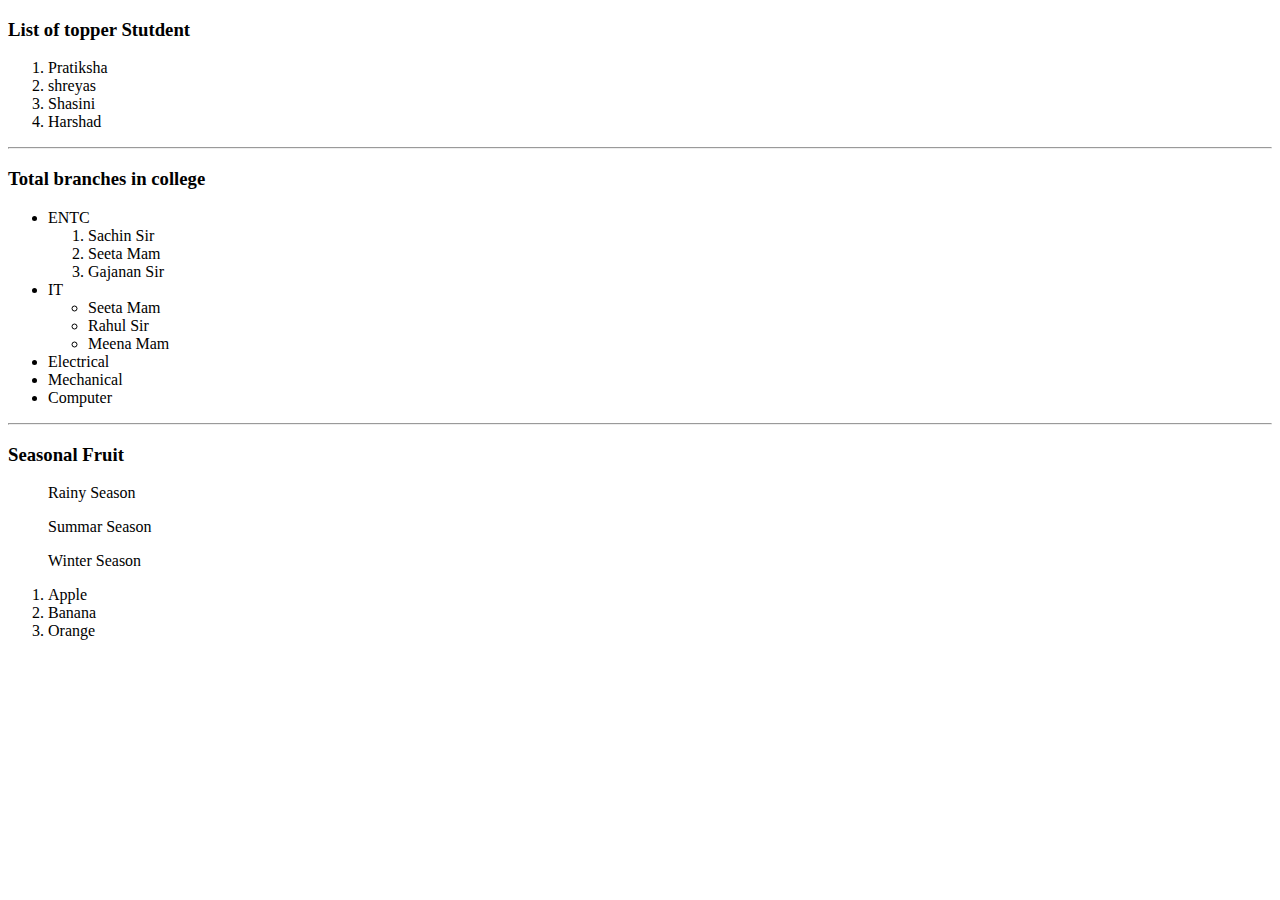
<file: basicList.html>
<!DOCTYPE html>
<html>
    <head>
        <title>
            List of the item
        </title>
    </head>

    <body>
        <h3>List of topper Stutdent</h3>
        <ol>
            <li>Pratiksha</li>
            <li>shreyas</li>
            <li>Shasini</li>
            <li>Harshad</li>
        </ol>
        <hr>
        <h3>Total branches in college</h3>
        <ul>
            <li>ENTC</li>
            <ol>
                <li>Sachin Sir</li>
                <li>Seeta Mam</li>
                <li>Gajanan Sir</li>
            </ol>
            <li>IT</li>
            <ul>
                <li>Seeta Mam</li>
                <li>Rahul Sir</li>
                <li>Meena Mam</li>
            </ul>
            <li>Electrical</li>
            <li>Mechanical</li>
            <li>Computer</li>
        </ul>
        <hr>
        <h3>Seasonal Fruit</h3>
        <ul>Rainy Season</ul>
        <ul>Summar Season</ul>
        <ul>Winter Season</ul>
        <ol>
            <li>Apple</li>
            <li>Banana</li>
            <li>Orange</li>
        </ol>


    </body>
</html>
</file>
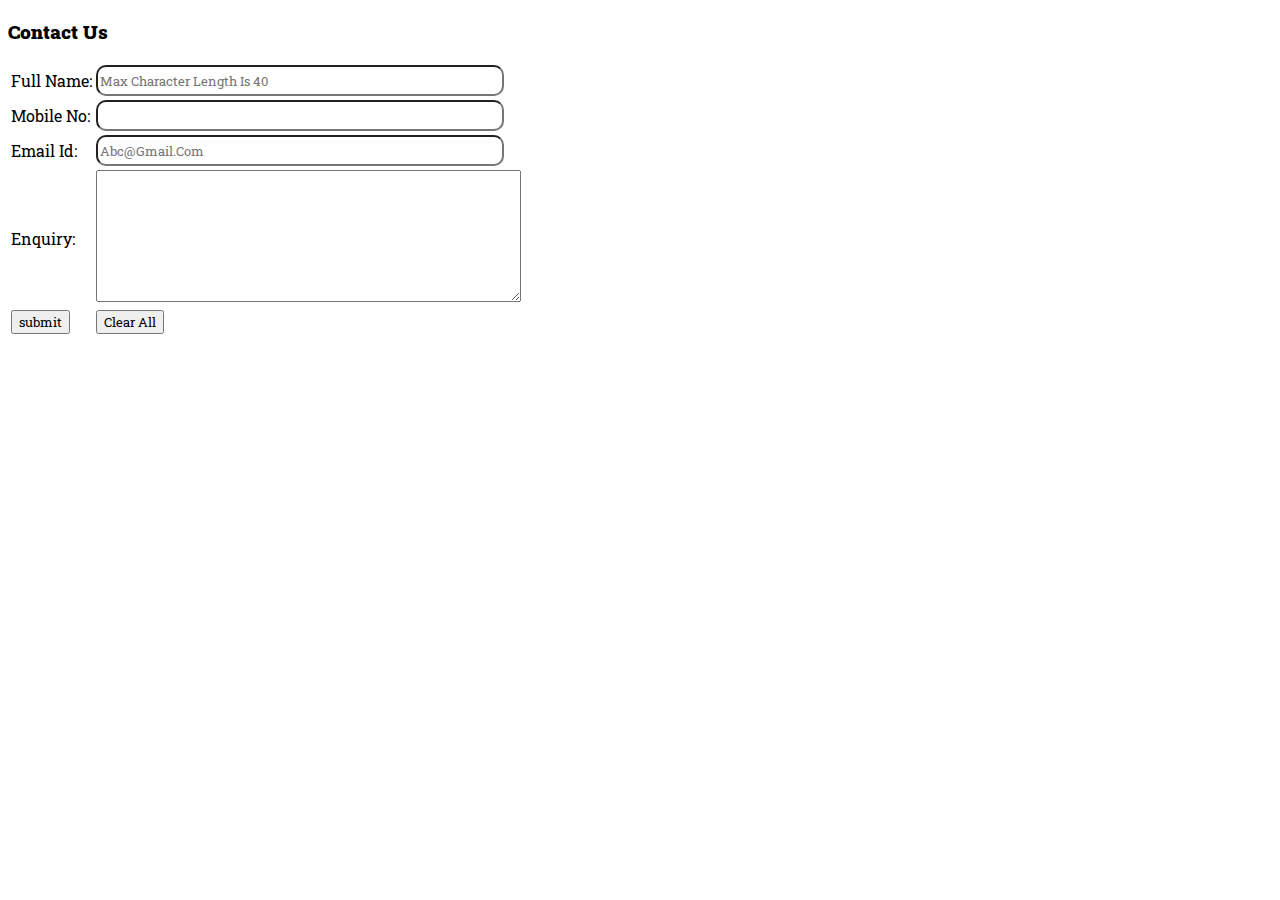
<file: contactus.html>
<!DOCTYPE html>
<html>

<head>
    <title>Document</title>
    <link rel="preconnect" href="https://fonts.googleapis.com">
    <link rel="preconnect" href="https://fonts.gstatic.com" crossorigin>
    <link rel="preconnect" href="https://fonts.googleapis.com">
    <link rel="preconnect" href="https://fonts.gstatic.com" crossorigin>
    <link href="https://fonts.googleapis.com/css2?family=Roboto+Slab&display=swap" rel="stylesheet">
    <style>

        * {
            font-family: 'Roboto Slab', serif;
        }

        label {
            color: cadetblue;
            font-size: x-large;
        }

        input {
            width: 400px;
            height: 25px;
            border: 1px solid blurywood;
            border-radius: 10px;
            color: cadetblue;
            text-transform: capitalize;
        }

        input [type="text"] {
            text-transform: capitalize;

        }
        input [type="email"]{
            color: chocolate;
        }
        #submit:hover{
            background-color: blurlywood;
        }

        button [type="reset"]:hover{
            color: brown;  
        }
    </style>
</head>

<body>
    <form>
        <h3><b>Contact Us</b></h3>
        <table>
            <tbody>
                <tr>
                    <td><lable>Full Name: </lable></td>
                    <td><input type="text" maxlength="40" placeholder="Max character length is 40" required></td>
                </tr>
                <tr>
                    <td><lable>Mobile No: </lable></td>
                    <td><input  type="tel" maxlength="10" required></td>
                </tr>
                <tr>
                    <td><lable>Email Id: </lable></td>
                    <td><input class="inputType" type="text" placeholder="abc@gmail.com"></td>
                </tr>
                <tr>
                    <td><lable>Enquiry:</lable></td>
                    <td><textarea rows="7" cols="50"></textarea></td>
                <tr>
                    <td><button type="submit" id="submit">submit</button></td>
                    <td><button type="reset">Clear All</button></td>
                </tr>







                </tr>
            </tbody>
        </table>
    </form>
</body>

</html>
</file>
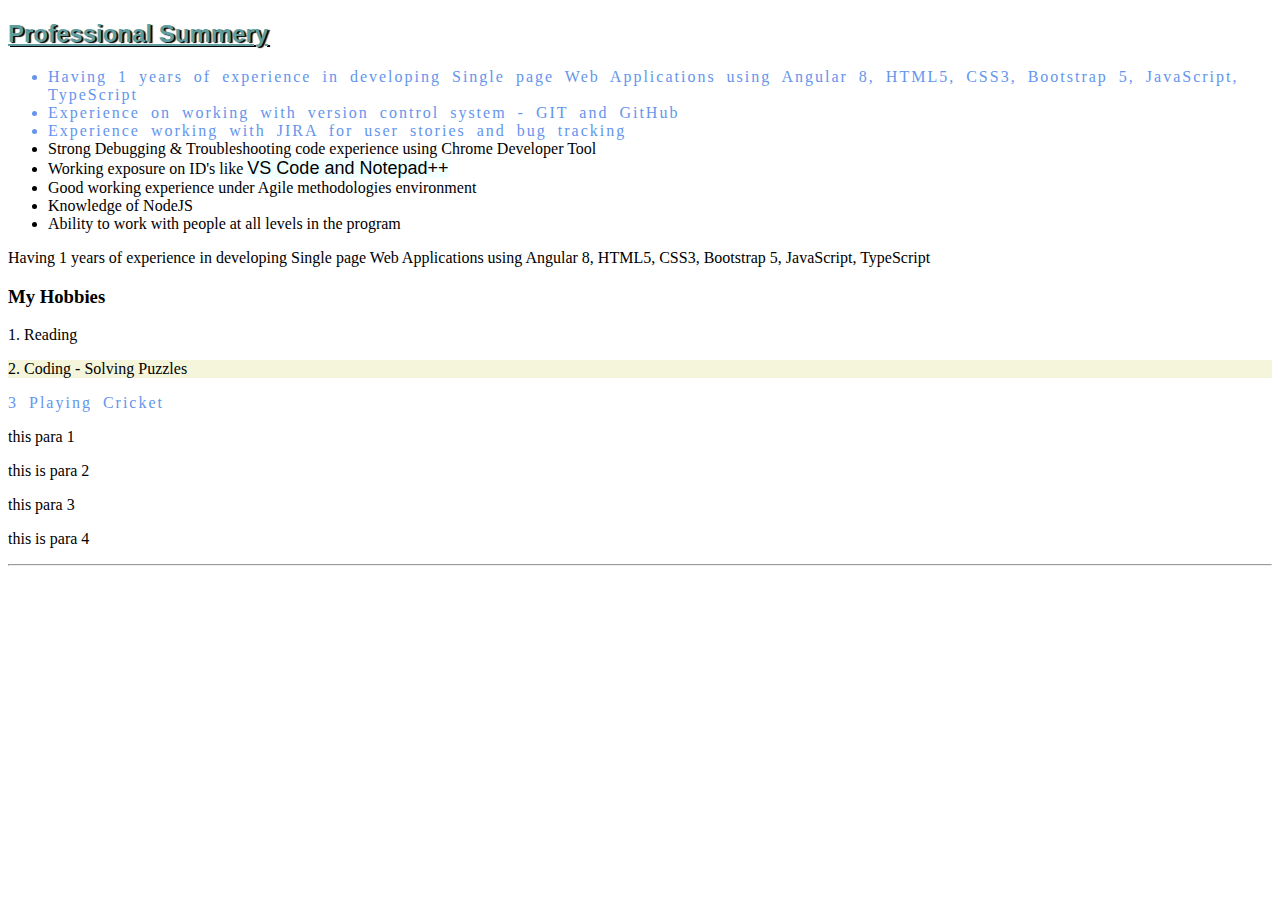
<file: cssBasic.html>
<!DOCTYPE html>
<html>
<head>
    <title>CSS Basics</title>
    <style>
        h2{
            color: cadetblue;
            font-family: 'Segoe UI', Tahoma, Geneva, Verdana, sans-serif;
            font-size: x-large;
            text-align: start   ;
            text-decoration: underline;
            text-shadow: 2px 1px 1px black;
        }
        #coding {
            background-color: beige;
        }
        .techStack{
            color: cornflowerblue;
            letter-spacing:2px ;
            word-spacing: 5px;
            

        }
        #tools{
            background-color: azure;
            font-family: Verdana, Geneva, Tahoma, sans-serif;
            font-size: large;
        }
        
       
    </style>
</head>
<body>
    
    <h2>Professional Summery</h2>
    <ul >
        <li class="techStack">Having 1 years of experience in developing Single page Web Applications using Angular 8, HTML5,
             CSS3, Bootstrap 5, JavaScript, TypeScript</li>
        <li class="techStack">Experience on working with version control system - GIT and GitHub  </li>
        <li class="techStack"> Experience working with JIRA for user stories and bug tracking</li>
        <li>Strong Debugging & Troubleshooting code experience using Chrome Developer Tool</li>
        <li>Working exposure on ID's like <span id="tools">VS Code and Notepad++ </span> </li>
        <li>Good working experience under Agile methodologies environment</li>
        <li>Knowledge of NodeJS</li>
        <li>Ability to work with people at all levels in the program</li>
    </ul> 

    <p> Having 1 years of experience in developing Single page Web Applications using Angular 8, HTML5,
        CSS3, Bootstrap 5, JavaScript, TypeScript 
    </p>
    <h3> My Hobbies </h3>
    <p> 1. Reading </p>
    <p id="coding"> 2. Coding - Solving Puzzles </p>
    <p class="techStack"> 3 Playing Cricket</p>
    <p> this para 1</p>
    <p>this is para 2</p>
    <p>this para 3</p>
    <p>this is para 4</p>
    <hr>
    

</body>
</html>
</file>
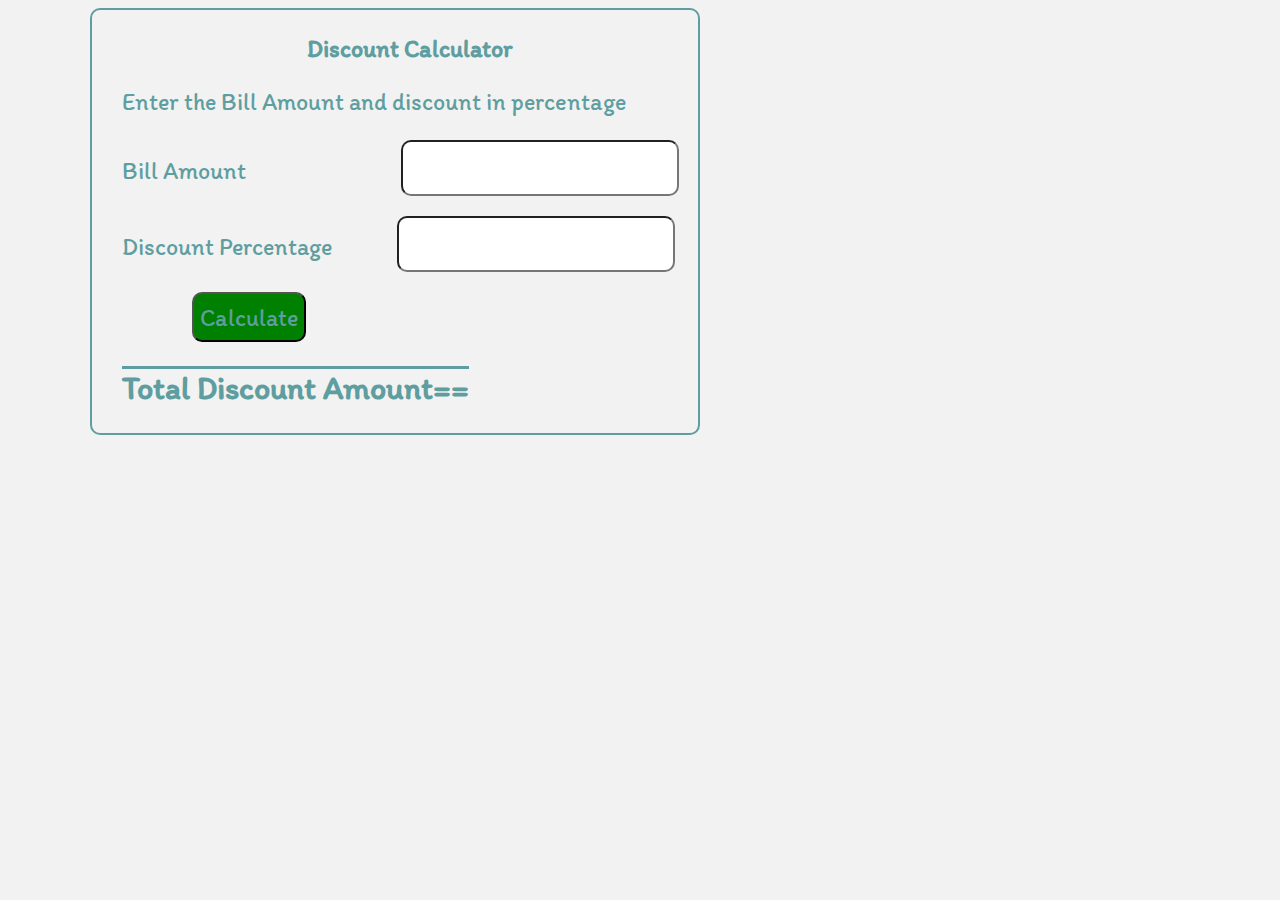
<file: discountCal.html>
<!DOCTYPE html>
<html>

<head>

    <title>Discount Calculator</title>
    <!-- google font -->
    <link rel="preconnect" href="https://fonts.googleapis.com">
    <link rel="preconnect" href="https://fonts.gstatic.com" crossorigin>
    <link href="https://fonts.googleapis.com/css2?family=Itim&display=swap" rel="stylesheet">
    <!-- cdn link -->
    <link rel="stylesheet" href="https://cdnjs.cloudflare.com/ajax/libs/font-awesome/4.7.0/css/font-awesome.min.css">

    <style>
        * {
            font-family: 'Itim', cursive;
            color: cadetblue;
            background-color: #f2f2f2;
            border-radius: 10px;
            font-size: x-large;
            margin-left: 30px;

        }

        form{
            border: 2px solid cadetblue;
            width: 50%;

        }
        
        h3{
            text-transform: capitalize;
            text-align: center;
                        
        }

        #bill{
            margin-left: 150px;
            width: 270px;
            height: 50px;
            margin-bottom: 20px;
            background-color: white;
            text-align: center;
            font-size: xx-large;
        }

        #dis{
            margin-left: 60px;
            width: 270px;
            height: 50px;
            margin-bottom: 20px;
            background-color: white;
            text-align: center;
            font-size: xx-large;
            
        }

        button{
            margin-left: 100px;
            height: 50px;
            background-color: green;
        }

        button:hover{
            background-color: burlywood;
            box-shadow: 10px 10px gray;
            
            
        }
        h2{
            font-size: xx-large;
            text-transform: capitalize;
            text-decoration: overline;
        }     

        

        
    </style>

</head>

<body>
    <form>
        <h3>discount calculator</h3>

        <p>Enter the Bill Amount and discount in percentage</p>

        <label>Bill Amount</label>
        <input type="number" name="bill" id="bill" required><br>

        <label>Discount Percentage</label>
        <input type="number" name="Discount" id="dis" required><br>

        <button type="submit">Calculate</button><br>

        <h2>total discount Amount==</h2>
    </form>

</body>

</html>
</file>
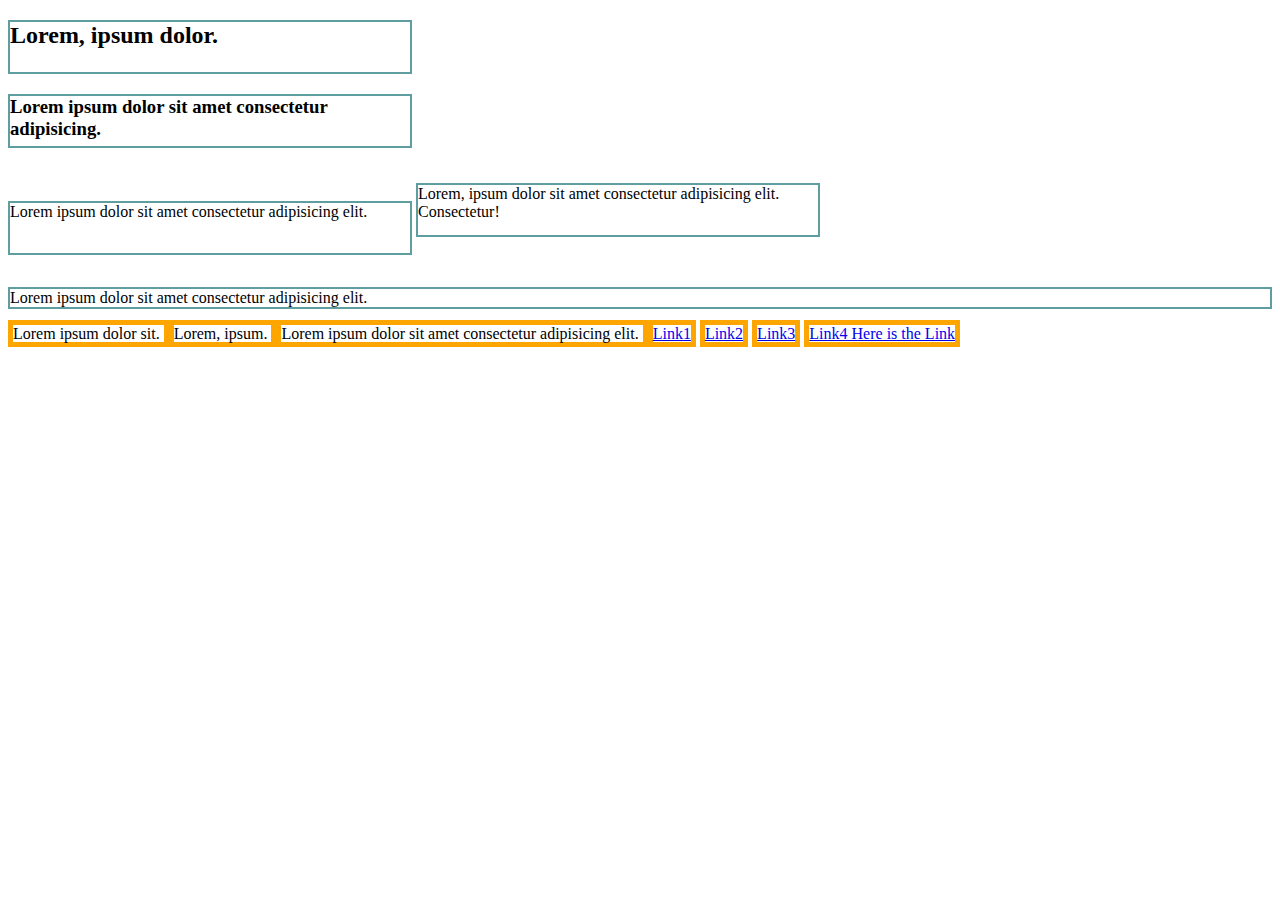
<file: display.html>
<!DOCTYPE html>
<html lang="en">
<head>
    <meta charset="UTF-8">
    <meta http-equiv="X-UA-Compatible" content="IE=edge">
    <meta name="viewport" content="width=device-width, initial-scale=1.0">
    <title>Display Property</title>
    <style>
        h2, h3{
            border: 2px solid cadetblue;
            width: 400px;
            height: 50px;
            /* display: block; This is default value for h2 and h3 tags */
          
        }
        p {
            border: 2px solid cadetblue;
          
        }
        /* p {
            display: inline;
        } */
        .para{
           display: inline-block;
           width: 400px;
           height: 50px;
        }
        span,a{
            border: 5px solid orange; 
            /* display: inline;  This is default value for span and a tag*/
            width: 400px;
            height: 50px;
        }
    </style>
</head>
<body>
    <h2> Lorem, ipsum dolor. </h2>
    <h3> Lorem ipsum dolor sit amet consectetur adipisicing.</h3>

    <p class="para"> Lorem ipsum dolor sit amet consectetur adipisicing elit. </p>
    <p class="para"> Lorem, ipsum dolor sit amet consectetur adipisicing elit. Consectetur! </p>
    <p> Lorem ipsum dolor sit amet consectetur adipisicing elit. </p>

    
    <span> Lorem ipsum dolor sit. </span>
    <span> Lorem, ipsum. </span>
    <span> Lorem  ipsum dolor sit amet consectetur adipisicing elit. </span>
    <a href="#"> Link1</a>
    <a href="#"> Link2</a>
    <a href="#"> Link3</a>
    <a href="#"> Link4 Here is the Link</a>
</body>
</html>
</file>
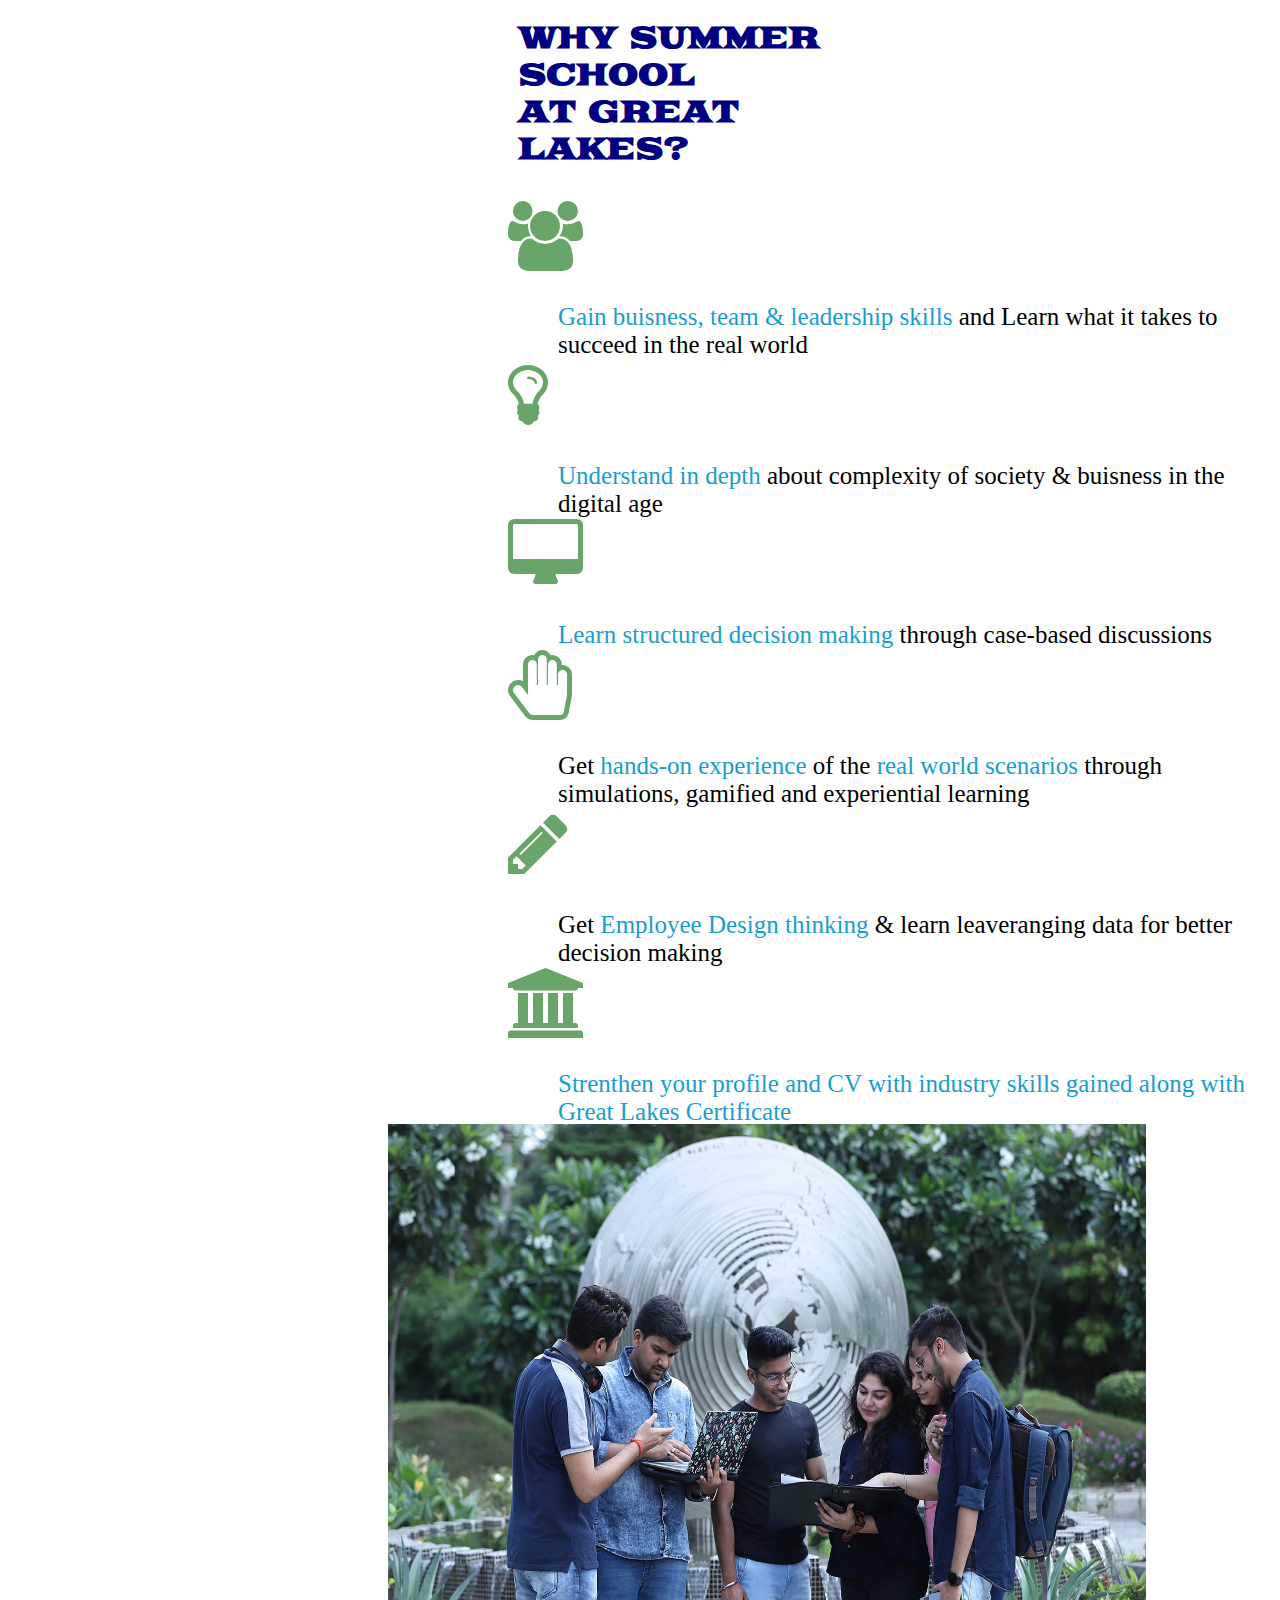
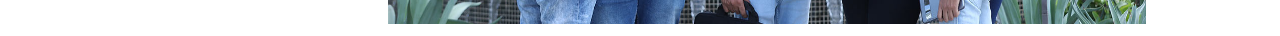
<file: displayprop.html>
<!DOCTYPE html>
<html lang="en">

<head>
    <meta charset="UTF-8">
    <meta http-equiv="X-UA-Compatible" content="IE=edge">
    <meta name="viewport" content="width=device-width, initial-scale=1.0">
    <title>Why Summer School</title>

    <!-- CDN Link -->
    <link rel="stylesheet" href="https://cdnjs.cloudflare.com/ajax/libs/font-awesome/4.7.0/css/font-awesome.min.css">
    <!-- CSS Link -->
    <link rel="stylesheet" href="style.css">
    <!-- Google Font Link -->
    <link rel="preconnect" href="https://fonts.googleapis.com">
    <link rel="preconnect" href="https://fonts.gstatic.com" crossorigin>
    <link href="https://fonts.googleapis.com/css2?family=Goblin+One&family=Prociono&display=swap" rel="stylesheet">

</head>

<body>

    <div class="container">
        
        <h3>Why summer school <br>at great lakes?</h3>

         <div>
            <span class="icon"><i class="fa fa-users" aria-hidden="true"></i></span>
            <div class="para1"><p><span class="blueContent">Gain buisness, team & leadership skills </span> and Learn 
                what it takes to succeed in the real world </p></div>
        </div> 


         <div>
            <span class="icon"><i class="fa fa-lightbulb-o" aria-hidden="true"></i></span>
            <div class="para1"><p><span class="blueContent"> Understand in depth</span> about complexity of society & buisness
                in the digital age</p></div>
        </div> 


         <div>
            <span class="icon"><i class="fa fa-desktop" aria-hidden="true"></i></span>
            <div class="para1"><p><span class="blueContent"> Learn structured decision making </span>through case-based 
                discussions </p></div>
        </div>


         <div>
            <span class="icon"><i class="fa fa-hand-paper-o" aria-hidden="true"></i></span>
            <div class="para1"><p>Get <span class="blueContent">hands-on experience </span> of the<span class="blueContent"> real
                world scenarios</span> through simulations, gamified and experiential learning </p></div>
        </div>

         <div>
            <span class="icon"><i class="fa fa-pencil" aria-hidden="true"></i></span>
            <div class="para1"><p>Get <span class="blueContent">Employee Design thinking </span>& learn leaveranging data 
                for better decision making </p></div>
        </div>

         <div>
            <span class="icon"><i class="fa fa-university" aria-hidden="true"></i></span>
            <div class="para1"><p><span class="blueContent">Strenthen your profile and CV with industry skills gained 
                along with Great Lakes Certificate </p></div>
        </div>

        
    </div>
    

    <div class="img">
        <img src="Assets/summer.jpg" alt="Error while loading">
    </div>

</body>

</html>
</file>
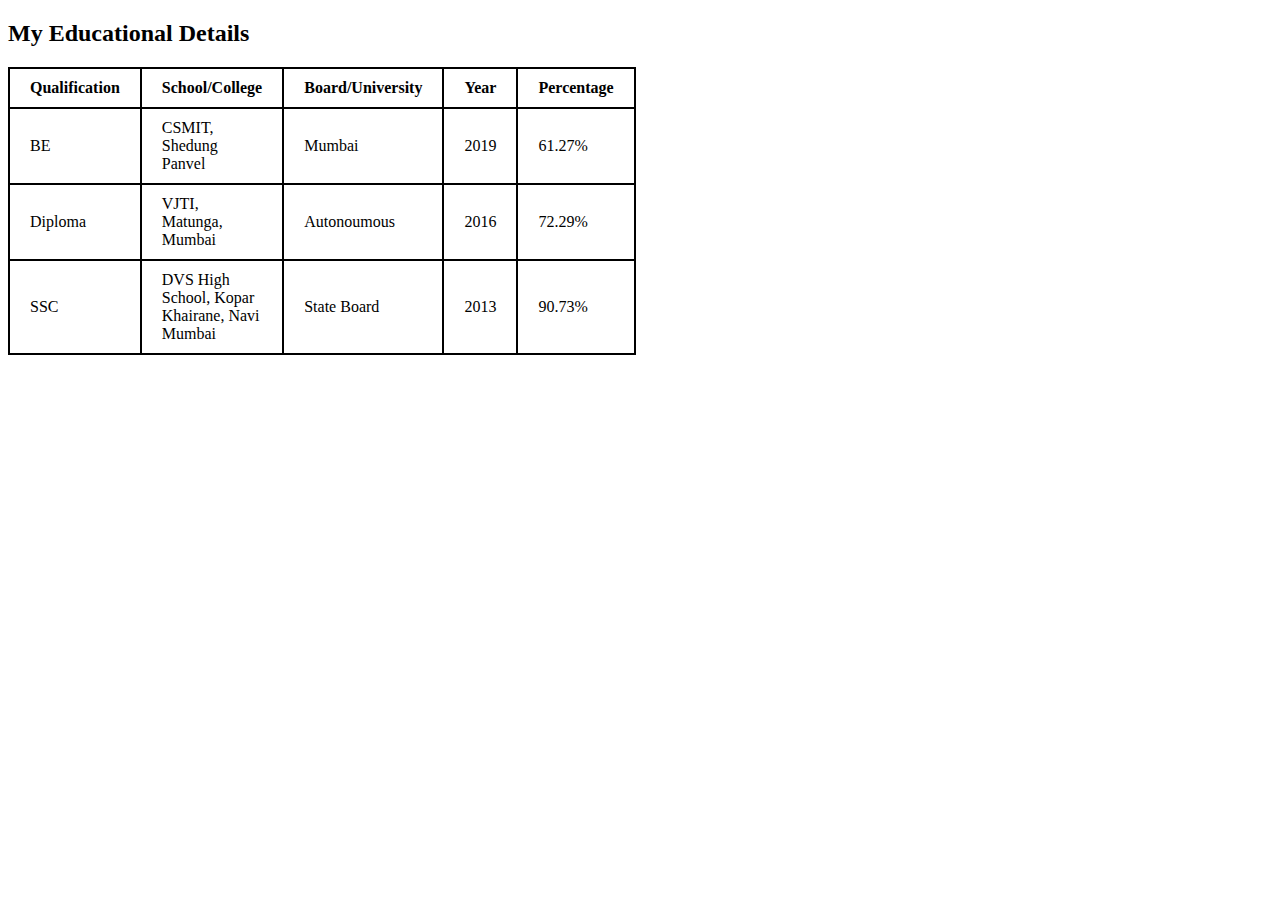
<file: education.html>
<!DOCTYPE html>
<html lang="en">
<head>
    <title>Educational Details</title>
    <style>
        table,tr, th, td{
        
            border: 2px solid black;
            border-collapse: collapse;
            width: 20%;
            margin-right: 80px;
            padding:10px 20px 10px 20px ;

        }
    </style>

</head>
<body>
    <h2><b>My Educational Details</b></h2>
    <table height="20px" width="50px">
        <tbody>
            <tr>
                <thead>
                    <th>Qualification</th>
                    <th>School/College</th>
                    <th>Board/University</th>
                    <th>Year</th>
                    <th>Percentage</th>
                </thead>
            </tr>
            <tr>
                <td>BE</td>
                <td>CSMIT, Shedung Panvel</td>
                <td>Mumbai</td>
                <td>2019</td>
                <td>61.27%</td>
            </tr>
            <tr>
                <td>Diploma</td>
                <td>VJTI, Matunga, Mumbai</td>
                <td>Autonoumous</td>
                <td>2016</td>
                <td>72.29%</td>
            </tr>
            <tr>
                <td>SSC</td>
                <td>DVS High School, Kopar Khairane, Navi Mumbai</td>
                <td>State Board</td>
                <td>2013</td>
                <td>90.73%</td>
            </tr>
        </tbody>
    </table>
    
</body>
</html>
</file>
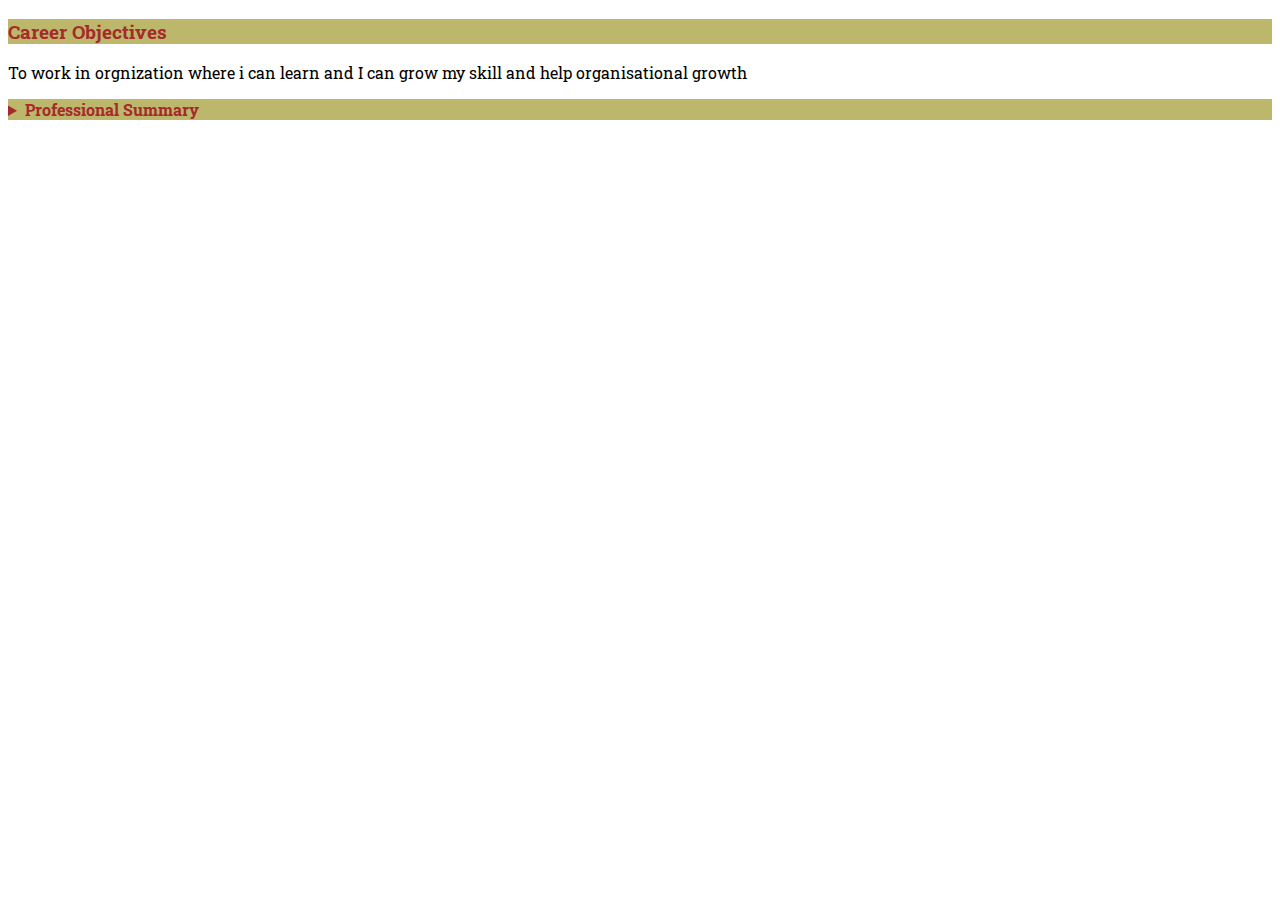
<file: home.html>
<!DOCTYPE html>
<html>
<head>

    
    <title>Home</title>
    <link rel="preconnect" href="https://fonts.googleapis.com">
<link rel="preconnect" href="https://fonts.gstatic.com" crossorigin>
<link href="https://fonts.googleapis.com/css2?family=Roboto+Slab&family=Sriracha&display=swap" rel="stylesheet">
    <style>
        *{
            font-family: 'Roboto Slab', serif;
            
        }
        .heading{
            color: brown;
            background-color: darkkhaki;
        }
        #list{
            color: red;
        }
        #tool{
            color:black;
            background-color: rgb(145, 45, 245);
        }
        .listitem{
          padding-left: 50px ;  
          line-height: 30px;
          
             
        }
        
    </style>
</head>
<body>
    <h3 class="heading">Career Objectives</h3>
    <p>To work in orgnization where i can learn and I can grow my skill and help organisational growth </p>
    <details>
        <summary class="heading"><b>Professional Summary</b></summary>
        <ul class="listitem">
            <li>Having 1year experience in developing single page web application using <span id="list">Agular 8,</span> HTML5, CSS3, Bootstrap 5, Javacsript, Typescript</li>
            <li id="tool">Experience on working with version control system- GIT and GitHub</li>
            <li>Experience on working with JIRA for user stories and bug tracking</li>
            <li>Strong Debugging & Troubleshooting code experience using Chrome Developer Tool</li>
            <li>Working exposure in ID's like VS code & Notepad++</li>
            <li>Good working experience under Agile Methodologies environment</li>
            <li>Experience in using Chrome Developer Tool for Debugging  and troubleshooting the code </li>
            <li>Knowledge of NodeJS</li>
            <li>Ability to work with people at all levels in the program</li>
        </ul>
    </details>
    
    
    
    
</body>
</html>
</file>
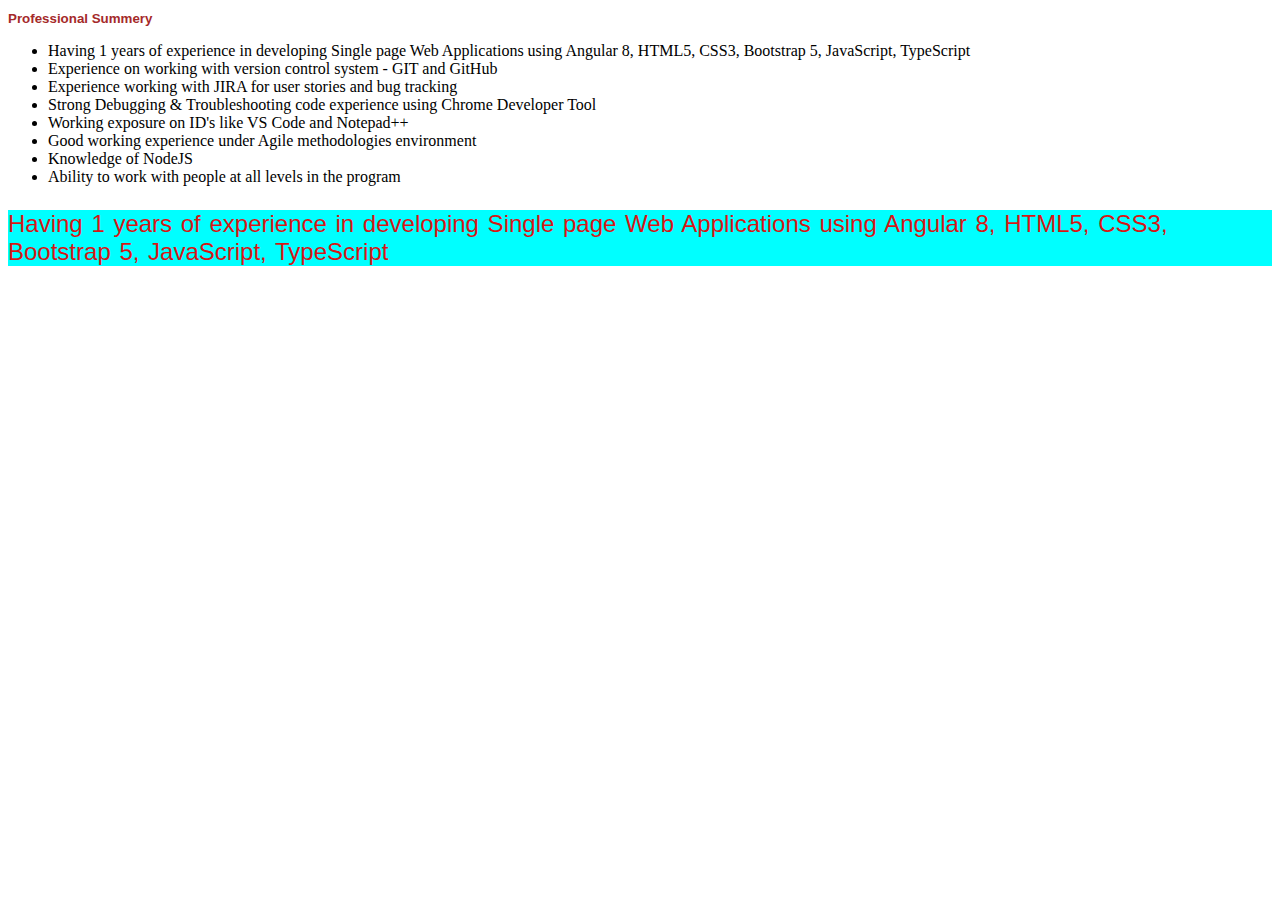
<file: inlineCss.html>
<!DOCTYPE html>
<html >
<head>
    
    <title>Inline Basics</title>
</head>
<body><!DOCTYPE html>
<html>
<head>
    <title>CSS Basics</title>
    <style>
        p, h2{
            color: brown;
            font-family: 'Segoe UI', Tahoma, Geneva, Verdana, sans-serif;
            font-size: smaller;
        }
    </style>
</head>
<body>
    
            <h2>Professional Summery</h2>
    <ul>
        <li>Having 1 years of experience in developing Single page Web Applications using Angular 8, HTML5,
             CSS3, Bootstrap 5, JavaScript, TypeScript</li>
        <li>Experience on working with version control system - GIT and GitHub</li>
        <li> Experience working with JIRA for user stories and bug tracking</li>
        <li>Strong Debugging & Troubleshooting code experience using Chrome Developer Tool</li>
        <li>Working exposure on ID's like VS Code and Notepad++</li>
        <li>Good working experience under Agile methodologies environment</li>
        <li>Knowledge of NodeJS</li>
        <li>Ability to work with people at all levels in the program</li>
    </ul> 
    


    <p style="color: rgb(214, 22, 22); font-size: x-large ; background-color: aqua; word-spacing: 2px;"> 
        Having 1 years of experience in developing Single page Web Applications using Angular 8, HTML5,
        CSS3, Bootstrap 5, JavaScript, TypeScript 
    </p>

</body>
</html>
    
</body>
</html>
</file>
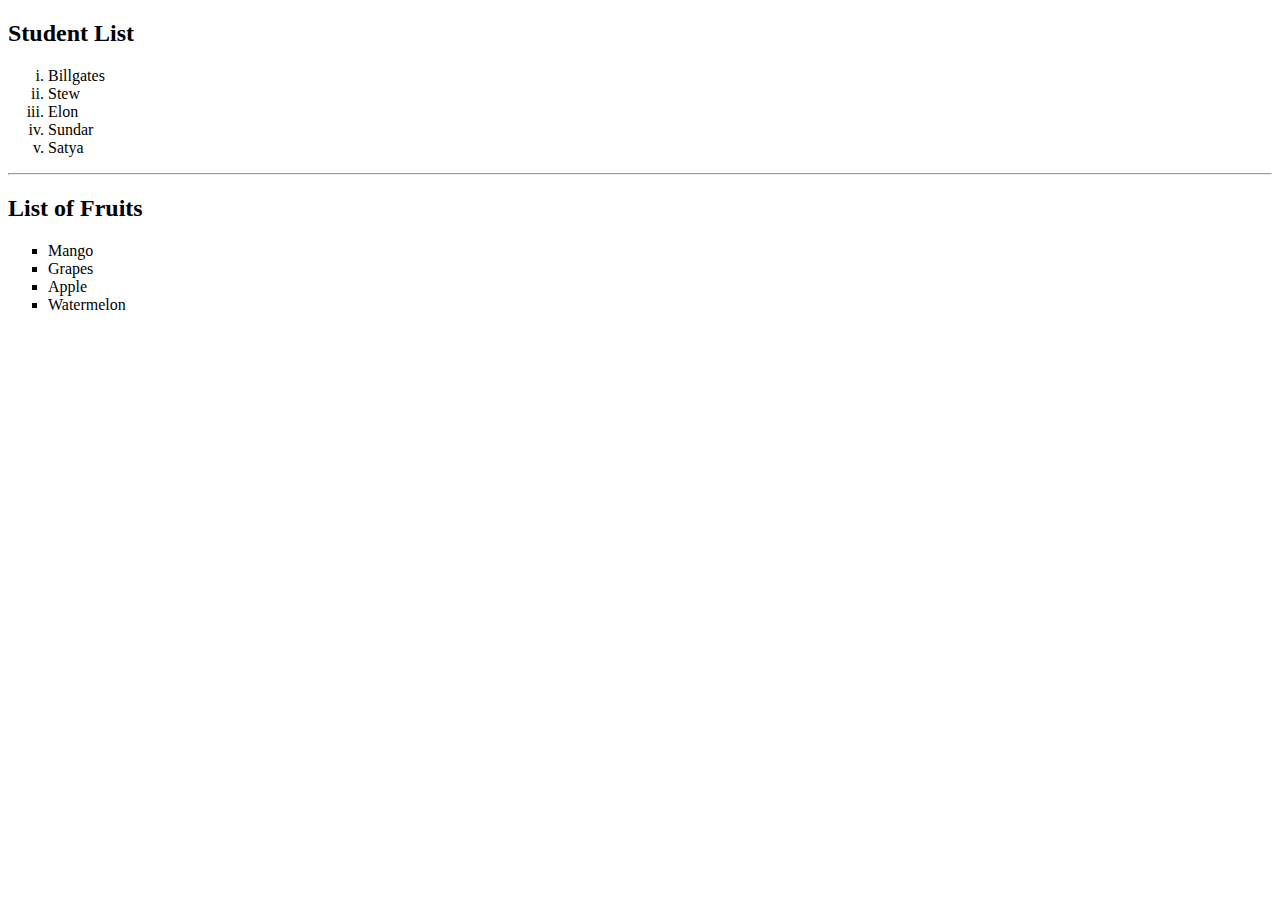
<file: list.html>
<!DOCTYPE html>
<html>
<head>
    
    <title>ordered unorderd List</title>
    <style>
        ol{
            list-style-type:lower-roman;
        }
        ul{
            list-style-type: square;;
        }
    </style>
</head>
<body>
    <h2>Student List</h2>
    <ol>
        <li>Billgates</li>
        <li>Stew</li>
        <li>Elon</li>
        <li>Sundar</li>
        <li>Satya</li>
    </ol>
    <hr>
    <h2>List of Fruits</h2>
    <ul>
        <li>Mango</li>
        <li>Grapes</li>
        <li>Apple</li>
        <li>Watermelon</li>
    </ul>
    
</body>
</html>
</file>
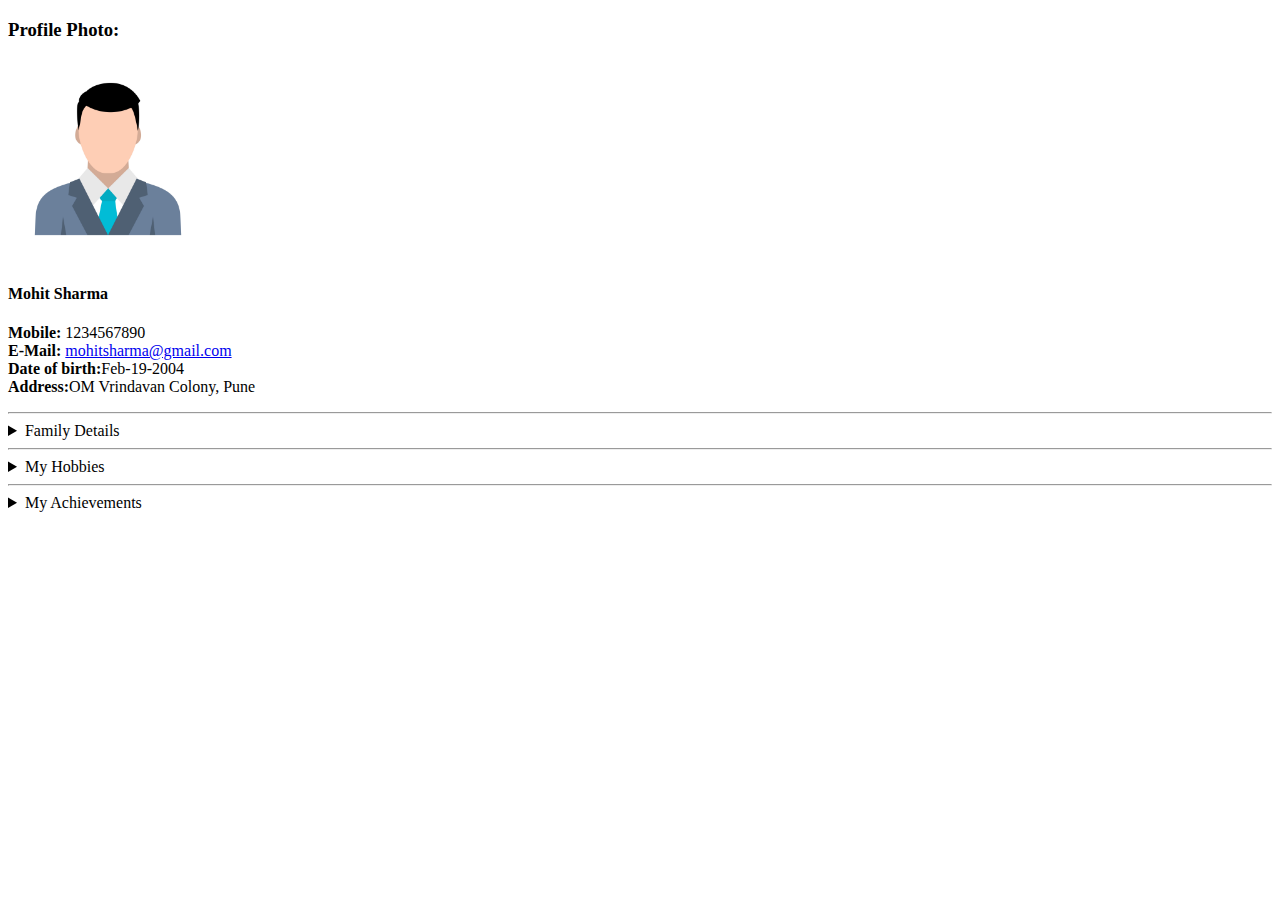
<file: personal.html>
<!DOCTYPE html>
<html lang="en">
<head>
    <title>Personal Detail</title>
    <style>
        table, tr, td{
            border: 2px, solid, black;
            border-collapse: collapse;
            width: 20%;
            padding: 10px 20px 10px 20px;

        }
        
    </style>
</head>
<body>
    <h3>Profile Photo:</h3>
    <img src="Assets/user.jpg" alt="error" width="200px" height="200px">
    <h4>Mohit Sharma</h4>
    <p style="font-weight: 10px"><b> Mobile:</b> 1234567890 <br>
    <b>E-Mail: </b><a href="mailto:mohitsharma@gmail.com">mohitsharma@gmail.com</a><br>
    <b>Date of birth:</b>Feb-19-2004<br>
    <b>Address:</b>OM Vrindavan Colony, Pune</p>

    <hr>
    <details>
        <Summary>Family Details</Summary>
        <ul>
            <li>Father Name: Tarka Sharma</li>
            <li>Mother Name: Manika Sharma</li>
        </ul>
    </details>
    <hr>
    <!-- Hobies -->
    <details >
        <summary>My Hobbies</summary>
        
        <table >
            <tr> 
                
                <td><input type="checkbox"><label>Reading</label></td>
                <td><input  class="hobbies"type="checkbox"><label>Dancing</label></td>
                <td><input type="checkbox"><label>Travelling</label></td>
                <td><input type="checkbox" style="margin-top: 20px;"><label>Listening Music</label></td>
            </tr>
        </table>
    </details>
    <hr>
     <!-- Achievements -->
     
     <details>
        <summary>My Achievements</summary>
        <ul>
            <li>When I was in school in school I got 2nd price in Dancing that was my first Achievement</li>
            <li>During My college days I was excellent in bandminton</li>
        </ul>
     </details>
        
     </table>
    
</body>
</html>
</file>
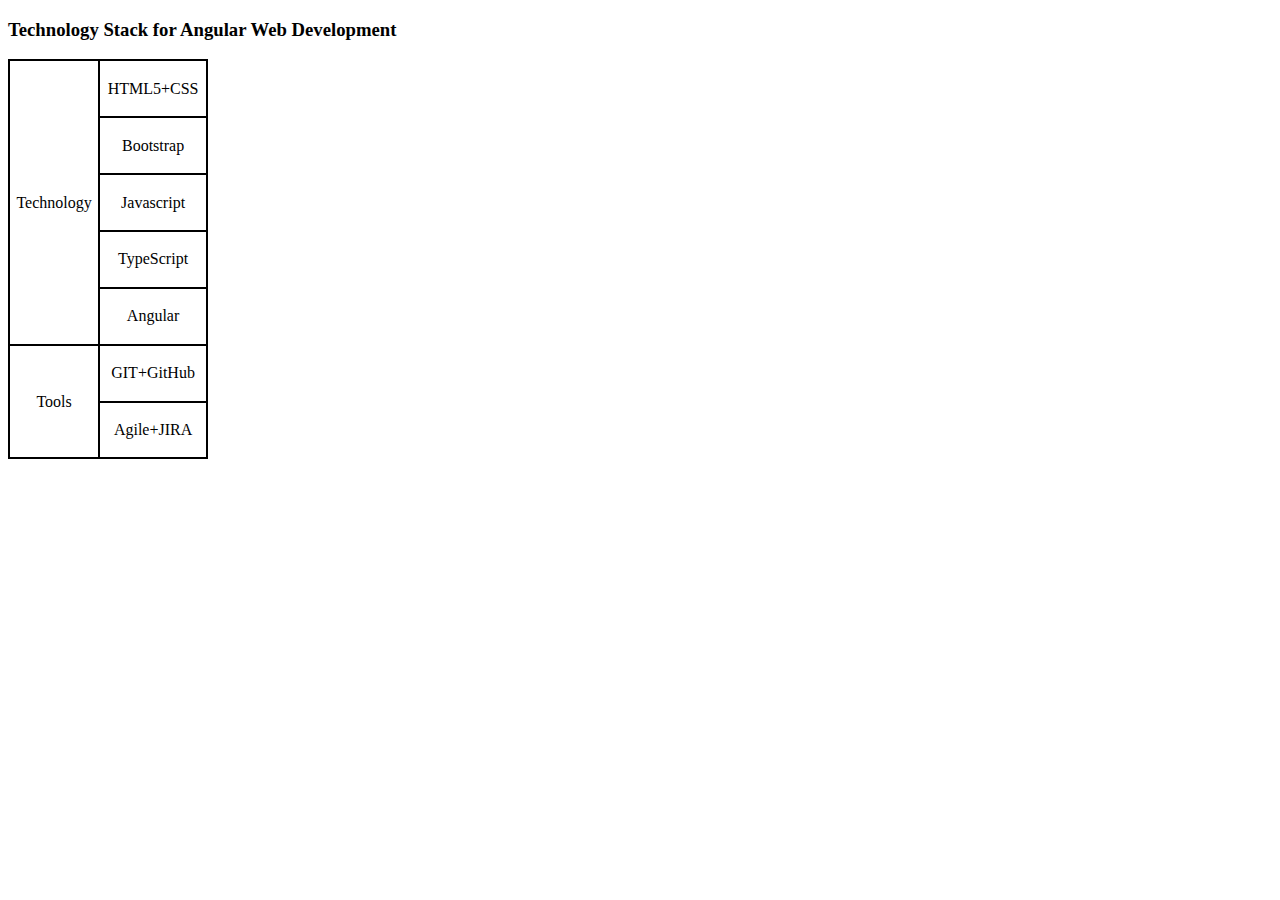
<file: techStack.html>
<!DOCTYPE html>
<html lang="en">
<head>
    <title>techStack</title>
    <style>
         table,tr,th,td {
            border: 2px solid black;
            border-collapse: collapse;
            text-align: center;
        }
    </style>
</head>
<body>
    <h3>Technology Stack for Angular Web Development </h3>
    <table height="400px" width="200px">
        <tr>
            <td rowspan="5">Technology</td>
            <td>HTML5+CSS</td>   
        </tr>
        <tr>  
            <td>Bootstrap</td>   
        </tr>
        <tr> 
            <td>Javascript</td>   
        </tr>
        <tr> 
            <td>TypeScript</td>
        </tr>
        <tr>
            <td>Angular</td>
        </tr>
        
        <tr>
            <td rowspan="2">Tools</td>
            <td>GIT+GitHub</td>
        </tr>
        <tr>
            <td>Agile+JIRA</td>
        </tr>
    </table>
    
</body>
</html>
</file>
<file: style.css>
.container{
    margin-left: 500px;
    margin-right: 200px;
    
}


h3{
    color: navy;
    text-transform: uppercase;
    word-spacing: 3px;
    font-family: 'Goblin One', cursive;
    /* text-align: center; */
    margin-left: 10px;
    margin-right: 200px;
    margin-top: 20px;
    font-size: 30px;

}
.icon{
    display: inline-block;
    color: rgb(105, 165, 105);
    font-size: 70px;
    width: 50px;
    
}
.para1{
    display: inline-block;
    margin-left: 50px;
    font-size:25px ;
    height:20px;
    width: 700px;
}




span{
    color: rgb(24, 157, 209);
    padding -left: 0px;
}
img{
   
    width: 60%;
    height: 500px;
    /* margin-top: 100px; */
    margin-left: 380px;
    margin-right: 500px;
}
</file>
